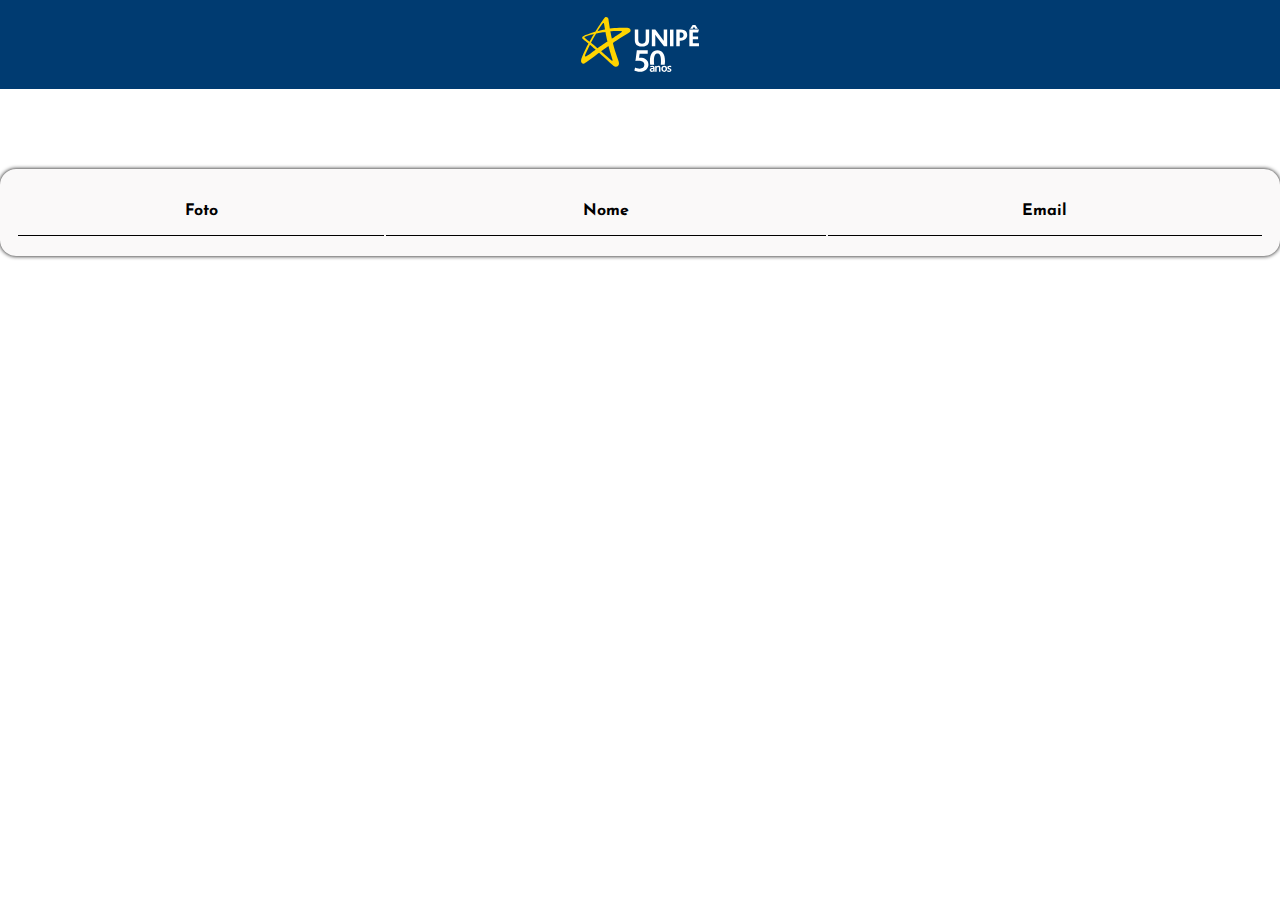
<file: index.html>
<!DOCTYPE html>
<html lang="en">
<head>
    <meta charset="UTF-8">
    <meta http-equiv="X-UA-Compatible" content="IE=edge">
    <meta name="viewport" content="width=device-width, initial-scale=1.0">
    <link rel="stylesheet" href="style.css">
    <link rel="preconnect" href="https://fonts.googleapis.com">
    <link rel="preconnect" href="https://fonts.gstatic.com" crossorigin>
    <link href="https://fonts.googleapis.com/css2?family=Josefin+Sans:ital,wght@0,100;0,200;0,300;0,400;0,500;0,600;0,700;1,100;1,200;1,300;1,400;1,500;1,600;1,700&display=swap" rel="stylesheet">
    <!-- CSS only -->
<link href="https://cdn.jsdelivr.net/npm/bootstrap@5.2.2/dist/css/bootstrap.min.css" rel="stylesheet" integrity="sha384-Zenh87qX5JnK2Jl0vWa8Ck2rdkQ2Bzep5IDxbcnCeuOxjzrPF/et3URy9Bv1WTRi" crossorigin="anonymous">
    <title>Lista Usuários</title>
</head>
<body>
    <div class="header">
        <header class="container">
            <img src="./cse-marcas-unipe_50anos-rdz_va1.svg" alt="">
        </header>
    </div>

    <div class="container">
        <div class="content-table">
            <table>
                <thead>
                    <tr>
                        <th>Foto</th>
                        <th>Nome</th>
                        <th>Email</th>
                    </tr>
                </thead>
                <tbody id="tbody">
                    <tr>
                        
                    </tr>
                </tbody>
            </table>
        </div>
    </div>

    <script src="script.js"></script>
</body>
</html>
</file>
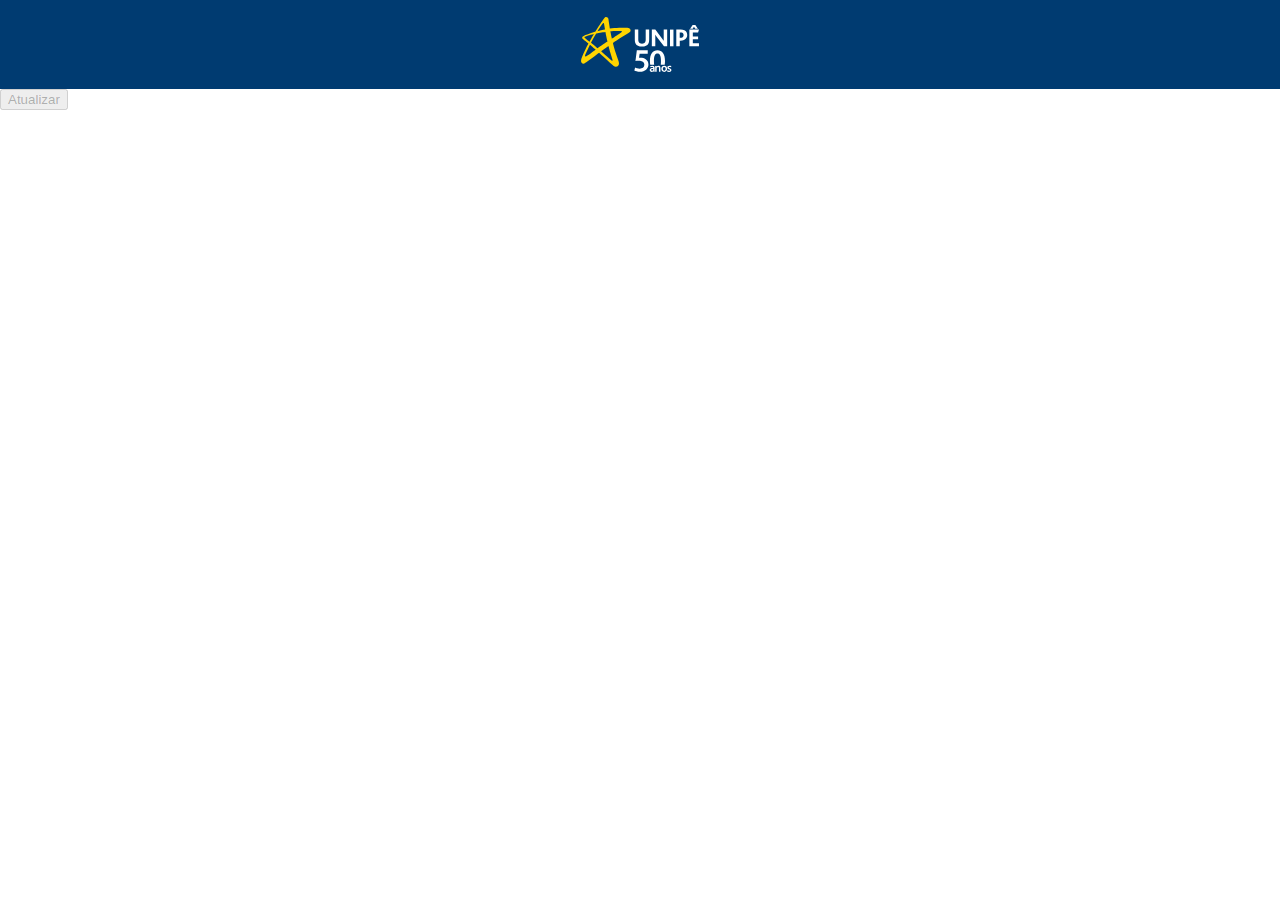
<file: consumo-api-2/index.html>
<!DOCTYPE html>
<html lang="en">

<head>
    <meta charset="UTF-8">
    <meta http-equiv="X-UA-Compatible" content="IE=edge">
    <meta name="viewport" content="width=device-width, initial-scale=1.0">
    <link rel="stylesheet" href="style.css">
    <link rel="preconnect" href="https://fonts.googleapis.com">
    <link rel="preconnect" href="https://fonts.gstatic.com" crossorigin>
    <link
        href="https://fonts.googleapis.com/css2?family=Josefin+Sans:ital,wght@0,100;0,200;0,300;0,400;0,500;0,600;0,700;1,100;1,200;1,300;1,400;1,500;1,600;1,700&display=swap"
        rel="stylesheet">
    <!-- CSS only -->
    <link href="https://cdn.jsdelivr.net/npm/bootstrap@5.2.2/dist/css/bootstrap.min.css" rel="stylesheet"
        integrity="sha384-Zenh87qX5JnK2Jl0vWa8Ck2rdkQ2Bzep5IDxbcnCeuOxjzrPF/et3URy9Bv1WTRi" crossorigin="anonymous">
    <!-- JavaScript Bundle with Popper -->
    <script src="https://cdn.jsdelivr.net/npm/bootstrap@5.2.2/dist/js/bootstrap.bundle.min.js"
        integrity="sha384-OERcA2EqjJCMA+/3y+gxIOqMEjwtxJY7qPCqsdltbNJuaOe923+mo//f6V8Qbsw3"
        crossorigin="anonymous"></script>
    <title>Lista Usuários</title>
    <title>Document</title>
</head>

<body>
    <div class="header">
        <header class="container">
            <img src="../cse-marcas-unipe_50anos-rdz_va1.svg" alt="">
        </header>
    </div>

    <div class="container">
        <button id="att" onclick="getUsers() ">Atualizar</button>
        <div class="content-cards">
            <div class="carde">
                <div class="img">
                    <img src="download.jpeg" alt="">
                </div>
                
                <div class="descricao">
                    <p>Igor Marques</p>
                    <p>98653-1492</p>
                </div>
            </div>
        </div>
    </div>

    <script src="script.js"></script>
</body>

</html>
</file>
<file: style.css>
body {
    font-family: 'Josefin Sans', sans-serif;
    margin: 0;
    padding: 0;
}

.header {
    background-color: #003B71;
}

.header header {
    padding: 1rem 0;

    display: flex;
    justify-content: center;
    align-items: center;
}

.header img {
    max-width: 120px;
}

table {
    width: 100%;
    background-color: #faf9f9;

    border-radius: 1rem;
    padding: 1rem;
    
    -webkit-box-shadow: 0px 0px 4px 0px #000000;
    box-shadow: 0px 0px 4px 0px #000000;
}

.content-table {
    margin-top: 5rem;
}

table thead th{
    border-bottom: 1px solid #000;
    padding: 1rem;
    margin: 1rem;
}
</file>
<file: consumo-api-2/style.css>
body {
    font-family: 'Josefin Sans', sans-serif;
    margin: 0;
    padding: 0;
}

.header {
    background-color: #003B71;
}

.header header {
    padding: 1rem 0;

    display: flex;
    justify-content: center;
    align-items: center;
}

.header img {
    max-width: 120px;
}

.content-cards{
    margin-top: 3rem;
    display: flex;
    flex-wrap: wrap;
    justify-content: center;
    align-items: center;
    gap: 2rem;
}

.carde{
    padding: 1rem;
    background-color: #f8f8f8;
    width: 15rem;
    min-height: 10rem;
    border-radius: 1rem;

    -webkit-box-shadow: 0px 0px 4px 0px #000000;
    box-shadow: 0px 0px 4px 0px #000000;
}

.carde img {
    width: 100%;
    border-radius: 1rem;
}

.descricao{
    margin-top: 1rem;
    display: flex;
    flex-direction: column;
    align-items: center;
    gap: .75rem;
}

.descricao p {
    margin: 0;
}
</file>
